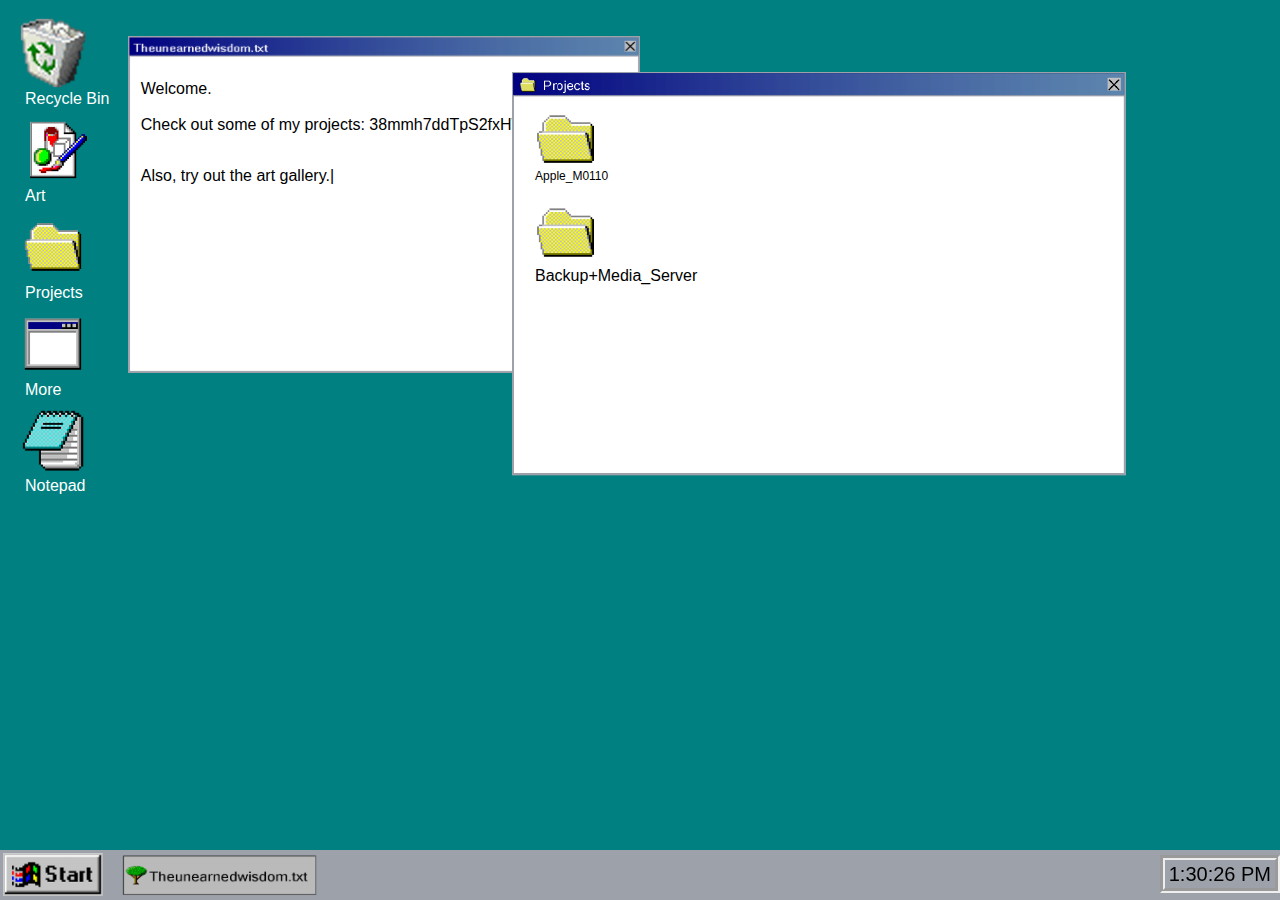
<file: index.html>
<!DOCTYPE html>
<head>
  <link rel="stylesheet" href="./main.css">
  <title>The Unearned Wisdom Club</title>
</head>

<body>
  <header>
    <title>TheUnearnedWisdom.Club</title>
	  <!--38mmh7ddTpS2fxHWj8jsvEvxJW18fnky2z-->
  </header>

  <div id="icons">
    <a href="bin.html"><img src="./icons/bin.png" id="bin"></a>
	<p>Recycle Bin</p>
	<a href="./art/art.html"><img src="./icons/icon-art.png" id="art"></a>
	<p>Art</p>
	<a href="projects.html"><img src="./icons/icon-folder.png" id="folder"></a>
	<p>Projects</p>
	<a href="./projects.html"><img src="./icons/icon-window.png" id="window"></a>
	<p>More</p>
	<a href="notepad.html"><img src="./icons/notepad.png" id="notepad"></a>
	<p>Notepad</p>

  </div>

  <div id="welcome">
    <img src="./icons/welcome.png">   <!--- add overflow later--->
	<p>Welcome.</p>
	<h1>Check out some of my projects: 38mmh7ddTpS2fxHWj8jsvEvxJW18fnky2z</h1>
	<h1 id="message2">Also, try out the art gallery.<p class="blinking">|</p></h1>
  </div>

  <div id="project_window"><!-- This is where the projects folders are going to go! -->
    <img src="./icons/projectwindow.png" id="window">
	<!--Hand-wiring_Apple_M01100-->
	<a href="./projects/m0110/m0110.html"><img src="./icons/icon-folder.png" class="m0110"></a>
	<p class="m0110p">Apple_M0110</p>
    <!--Media+Backup_Server-->
    <a href="./projects/mediabackup_server/mediabackup_server.html"><img src="./icons/icon-folder.png" class="bmserver"></a>
    <p class="bmserverp">Backup+Media_Server</p>


	
  </div>

  <footer>
    <a href="index.html"><img src="./icons/start.png" id="start"></a>
	<img src="./icons/window.png" id="windows">

	<p><span id="datetime"></span></p>
	<script>
	  var dt = new Date();
	  document.getElementById("datetime").innerHTML = dt.toLocaleTimeString();
	</script>
  </footer>

</body>
</file>
<file: main.css>
html, body, div, span, applet, object, iframe,
h1, h2, h3, h4, h5, h6, p, blockquote, pre,
a, abbr, acronym, address, big, cite, code,
del, dfn, em, img, ins, kbd, q, s, samp,
small, strike, strong, sub, sup, tt, var,
b, u, i, center,
dl, dt, dd, ol, ul, li,
fieldset, form, label, legend,
table, caption, tbody, tfoot, thead, tr, th, td,
article, aside, canvas, details, embed,
figure, figcaption, footer, header, hgroup,
menu, nav, output, ruby, section, summary,
time, mark, audio, video {
	margin: 0;
	padding: 0;
	border: 0;
	font-size: 100%;
	font: inherit;
	vertical-align: baseline;
}
/* HTML5 display-role reset for older browsers */
article, aside, details, figcaption, figure,
footer, header, hgroup, menu, nav, section {
	display: block;
}
body {
	line-height: 1;
}
ol, ul {
	list-style: none;
}
blockquote, q {
	quotes: none;
}
blockquote:before, blockquote:after,
q:before, q:after {
	content: '';
	content: none;
}
table {
	border-collapse: collapse;
	border-spacing: 0;
}


/* Design */

body {
	font-family: sans-serif;
	background-color: #008080;
	font-weight: 540;
}

header > h1 {
	display: inline;
	font-size: 80px;
}

header > img {
	width: 55px;
}
#icons {
	margin-left: 15px;
	margin-top: 15px;
	color: white;
}

#icons > a > img{
	width: 6%;
	height: auto;
	display: block;
	margin-top: 5px;
}

#icons > p {
	margin-left: 10px;
}

footer {
	position: fixed;
	width: 100%;
	height: 50px;
	left: 0;
	bottom: 0px;
	background-color: #9da1aa;

}
#start {
	width: 100px;
	padding: 3px;
}
#windows {
	width: 200px;
	height: 45px;
	margin-bottom: 1px;
	margin-left: 10px;
	margin-top: 2px;
}
/*time*/
footer > p {
	float: right;
	font-weight: 200px;
	font-size: 20px;
	border: solid;
	border-style: groove;
	border-width: 5px;
	padding: 4px;
	margin-top: 5px;
}
/*text box*/
#welcome > img {
	position: absolute;
	width: 40%;
	display: inline;
	margin-left: 10%;
	top: 4%;
}
#welcome > p {
	position: absolute;
	margin-left: 11%;
	top: 9%;
}
#welcome > h1 {
	position: absolute;
	margin-left: 11%;
	top: 13%;
}
.blinking {
	display: inline;
	color:;
}
.blinking{
    animation:blinkingText 0.8s infinite;
}
@keyframes blinkingText{
    0%{     color: #000;    }
    49%{    color: transparent; }
    50%{    color: transparent; }
    99%{    color:transparent;  }
    100%{   color: #000;    }
}
#message2{
	margin-top: 4%;
	
}
/*end*/
/*project box */
#project_window{
	position: absolute;
	display: inline;
	margin-left: 40%;
	top: 8%;
}
#project_window > #window{
	
	width: 80%;



}
#project_window > a > .m0110 {
	position: absolute;
	width: 10%;
	left: 2%;
	top: 7%;
}
#project_window > .m0110p{
	position: absolute;
	top: 24%;
	left: 3%;
	font-size: 12px;
}
#project_window > a > .bmserver {
    position: absolute;
    width: 10%;
    left: 2%;
    top: 30%;
    
}
#project_window > .bmserverp {
    position: absolute;
    top: 48%;
    left: 3%;
    font-size: 9px:
    }
</file>
